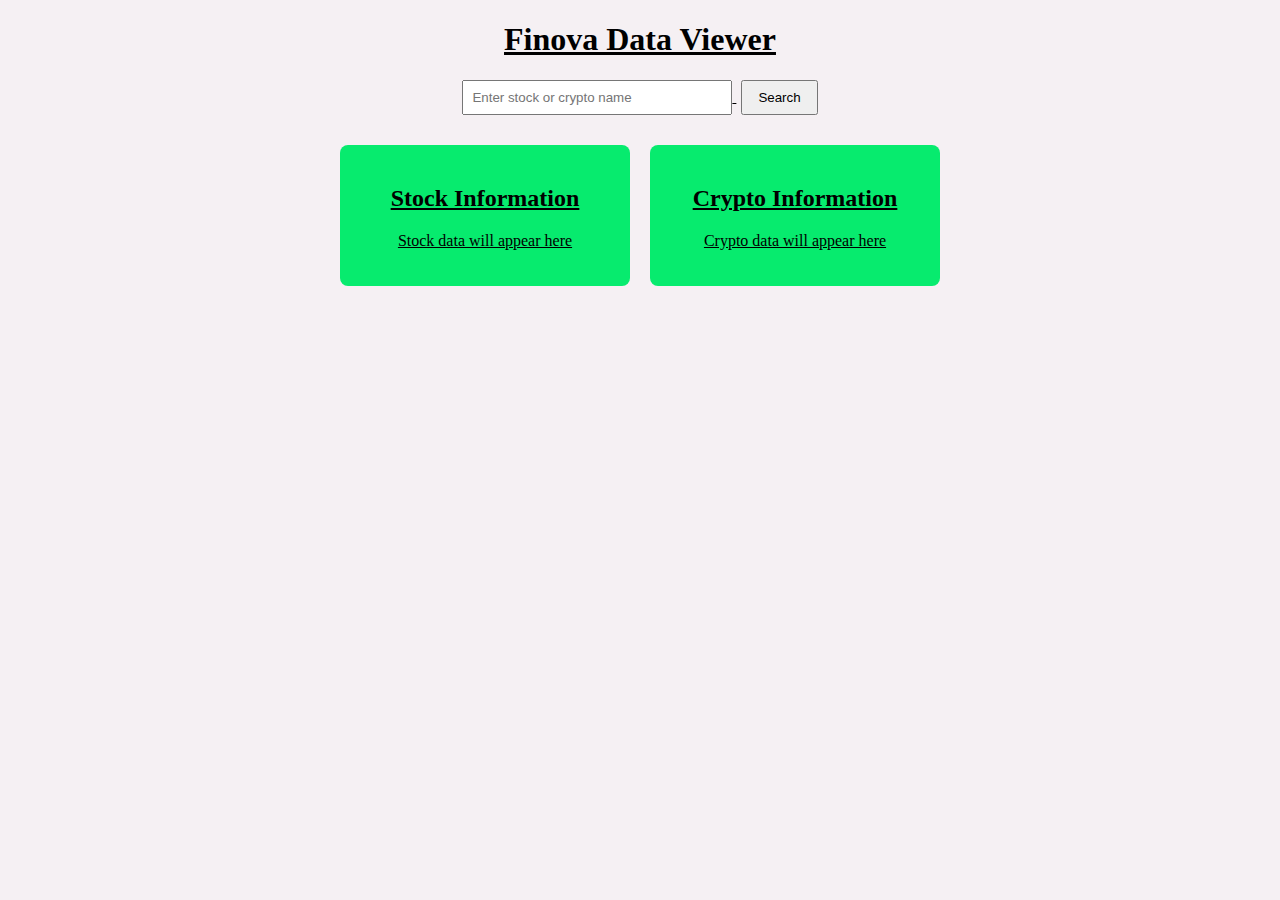
<file: index.html>
<!DOCTYPE html>
<html lang="en">
<head>
  <meta charset="UTF-8">
  <title>Finova Data Viewer</title>
  <link rel="stylesheet" href="style.css">
</head>
<body>

  <h1>Finova Data Viewer</h1>

  <input type="text" placeholder="Enter stock or crypto name">
  <button>Search</button>

  <div class="container">
    <div class="box">
      <h2>Stock Information</h2>
      <p>Stock data will appear here</p>
    </div>

    <div class="box">
      <h2>Crypto Information</h2>
      <p>Crypto data will appear here</p>
    </div>
  </div>

</body>
</html>
</file>
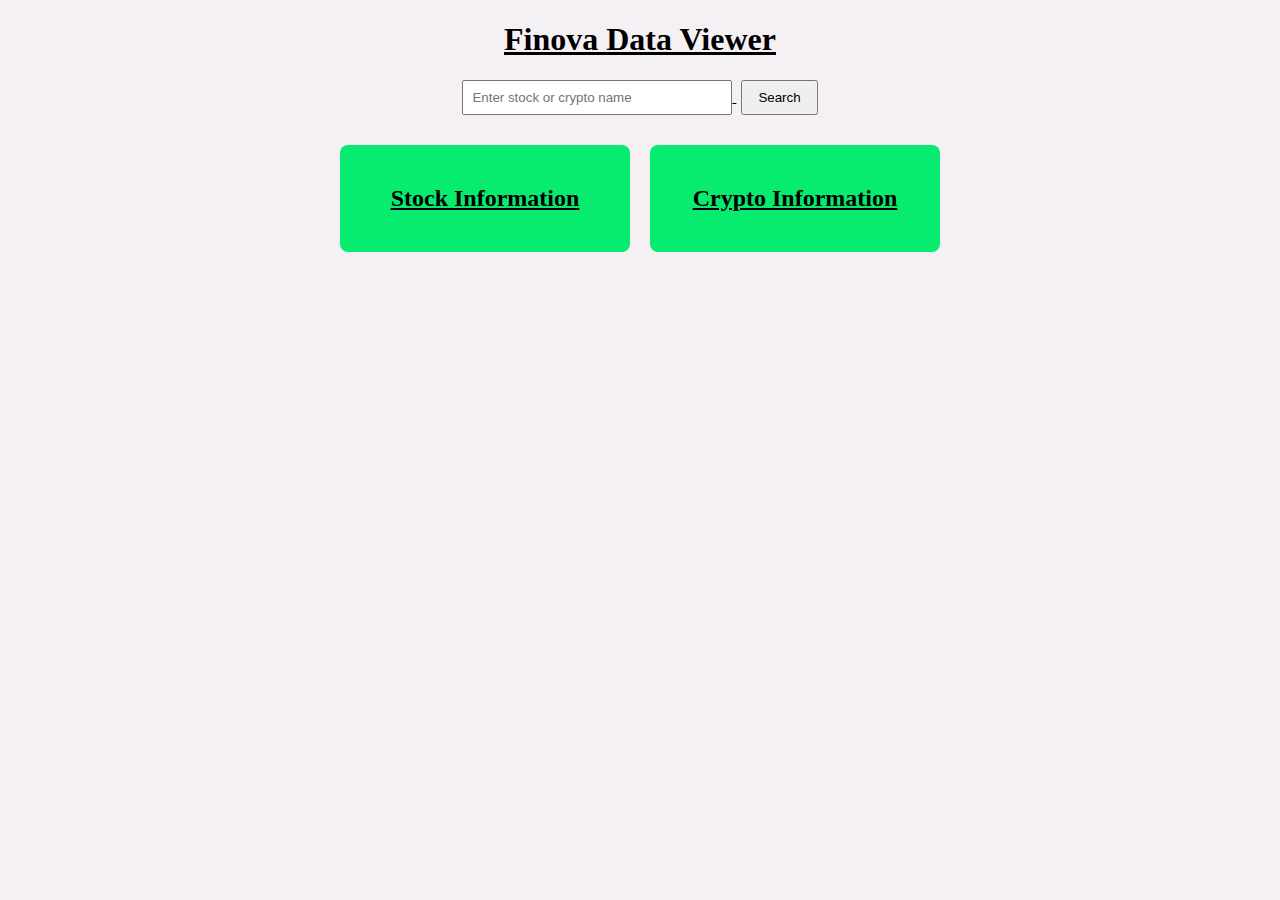
<file: _!DOCTYPE html_.html>
<!DOCTYPE html>
<html lang="en">
<head>
  <meta charset="UTF-8">
  <title>Finova Data Viewer</title>
  <link rel="stylesheet" href="style.css">
</head>
<body>

  <h1>Finova Data Viewer</h1>

  <input type="text" placeholder="Enter stock or crypto name">
  <button>Search</button>

  <div class="container">
    <div class="box">
      <h2>Stock Information</h2>
    </div>

    <div class="box">
      <h2>Crypto Information</h2>
    </div>
  </div>

</body>
</html>
</file>
<file: style.css>
body {
  font-family: 'Times New Roman', Times, serif, sans-serif;
  text-align: center;
  text-decoration-line: underline;
  background-color: lab(95.25% 2.2 -0.86);
}

input {
  padding: 8px;
  width: 250px;
}

button {
  padding: 8px 15px;
  margin-left: 5px;
}

.container {
  display: flex;
  justify-content: center;
  gap: 20px;
  margin-top: 30px;
}

.box {
  background: rgb(7, 235, 110);
  padding: 20px;
  width: 250px;
  border-radius: 8px;
}
</file>
